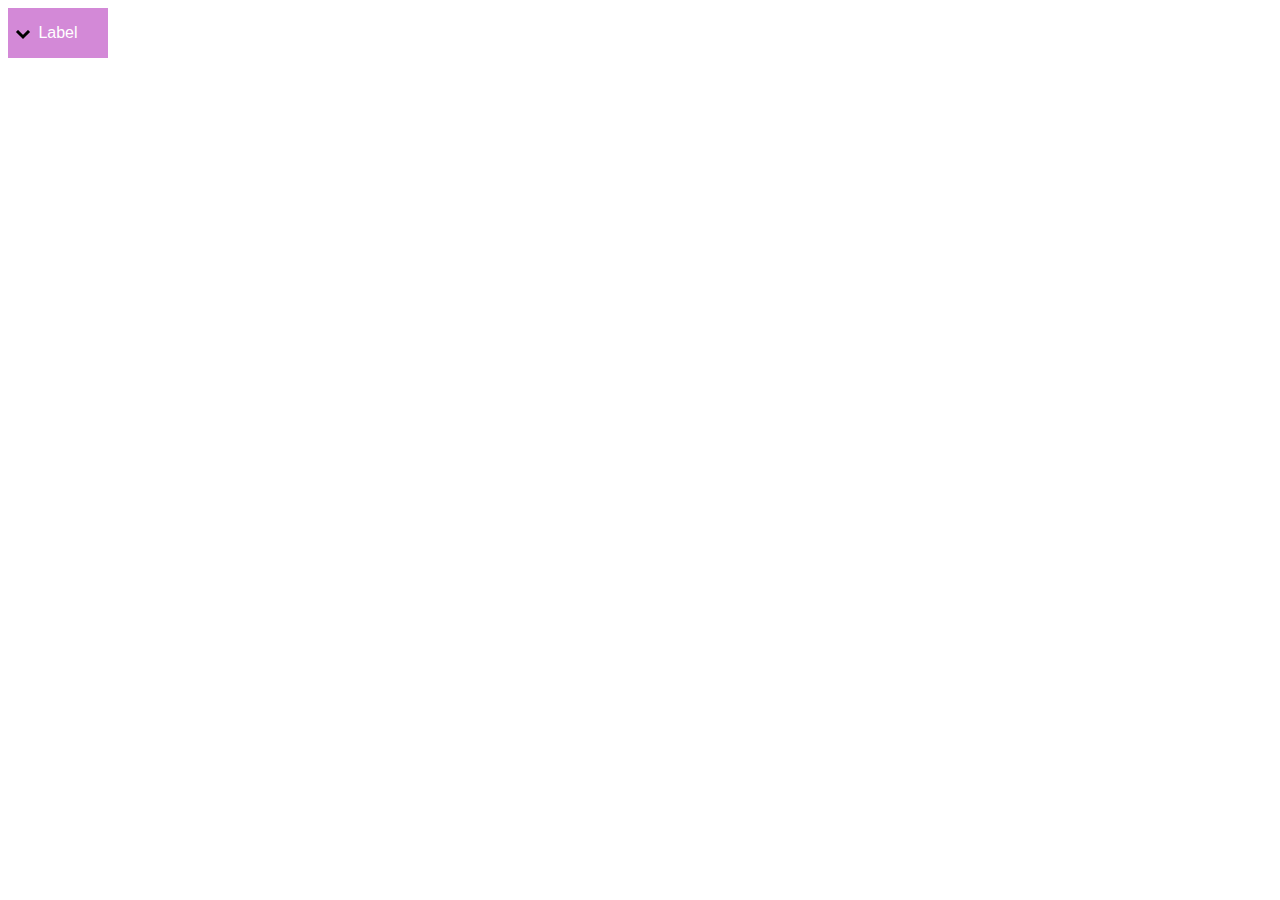
<file: SP - Ejercicios Tema 1/Ejercicio 01/index.html>
<!DOCTYPE html>
<html lang="en">
<head>
    <meta charset="UTF-8">
    <meta http-equiv="X-UA-Compatible" content="IE=edge">
    <meta name="viewport" content="width=device-width, initial-scale=1.0">
    <title>SP Ejercicio1.1</title>
    <link rel="stylesheet" href="style.css">

</head>

<body>

    
    <div onmouseover="show(aro);", onmouseout="showtwo(aro)", class="dropdown"> <!--cabecera | when the cursor is on or out *this* element, we change our arrow-->
        
        <span style="cursor:pointer"> <!-- features : cursor in HTML : https://www.educba.com/cursor-in-html/ -->
          
          <button class="dropbtn"> Label</button> 
          <i , id="aro", class="arrow down"></i>
          
          <div class="dropdown-content"> <!--cuerpo-->
            <a href="#">Item 1</a>
            <a href="#">Item 2</a>
            <a href="#">Item 3</a>
            <a href="#">Item 4</a>
          </div>
          
        </span>
    </div>

</body>

<script language="javascript">

  function show(btn){
    var btns = document.querySelectorAll('i');
    btn.classList.remove('down');
    btn.classList.add('up');
  }

  function showtwo(btn){
    var btns = document.querySelectorAll('i');
    btn.classList.remove('up');
    btn.classList.add('down');
  }

</script>

</html>
</file>
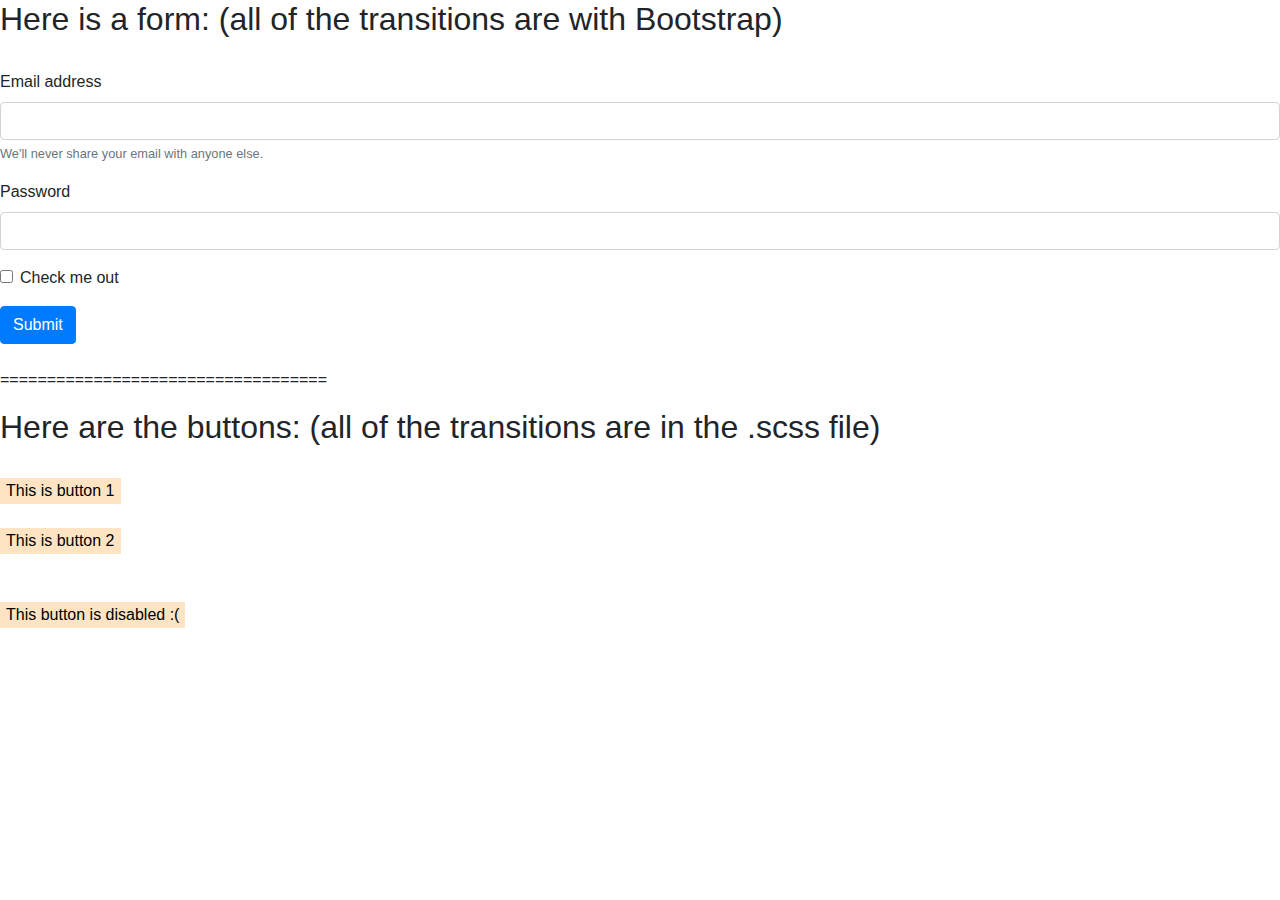
<file: SP - Ejercicios Tema 1/Ejercicio 02/index.html>
<!DOCTYPE html>
<html lang="en">
<head>

    <!--Bootstrap meta-->
    <meta charset="utf-8">
    <meta name="viewport" content="width=device-width, initial-scale=1, shrink-to-fit=no">
    
    <meta charset="UTF-8">
    <meta http-equiv="X-UA-Compatible" content="IE=edge">
    <meta name="viewport" content="width=device-width, initial-scale=1.0">
    <title>SP Ejercicio1.2</title>
    <link rel="stylesheet" href="style.css">

    <!--Bootstrap css-->
    <link rel="stylesheet" href="https://stackpath.bootstrapcdn.com/bootstrap/4.3.1/css/bootstrap.min.css" integrity="sha384-ggOyR0iXCbMQv3Xipma34MD+dH/1fQ784/j6cY/iJTQUOhcWr7x9JvoRxT2MZw1T" crossorigin="anonymous">

</head>

<body>

  <h2>Here is a form: (all of the transitions are with Bootstrap)</h2>
  <br>
  <!-- form with Bootstrap : https://getbootstrap.com/docs/4.4/components/forms/ -->
  <form>
    <div class="form-group">
      <label for="exampleInputEmail1">Email address</label>
      <input type="email" class="form-control" id="exampleInputEmail1" aria-describedby="emailHelp">
      <small id="emailHelp" class="form-text text-muted">We'll never share your email with anyone else.</small>
    </div>
    <div class="form-group">
      <label for="exampleInputPassword1">Password</label>
      <input type="password" class="form-control" id="exampleInputPassword1">
    </div>
    <div class="form-group form-check">
      <input type="checkbox" class="form-check-input" id="exampleCheck1">
      <label class="form-check-label" for="exampleCheck1">Check me out</label>
    </div>
    <button type="submit" class="btn btn-primary">Submit</button>
  </form>
  
  <br>
  <p>===================================</p>
  <h2>Here are the buttons: (all of the transitions are in the .scss file)</h2>
  <br>

  <button>This is button 1 </button>
  <br>
  <br>
  <button>This is button 2</button>
  <br>
  <br>
  <br>
  <button disabled>This button is disabled :(</button>

  <!--Bootstrap script-->
  <script src="https://code.jquery.com/jquery-3.3.1.slim.min.js" integrity="sha384-q8i/X+965DzO0rT7abK41JStQIAqVgRVzpbzo5smXKp4YfRvH+8abtTE1Pi6jizo" crossorigin="anonymous"></script>
  <script src="https://cdnjs.cloudflare.com/ajax/libs/popper.js/1.14.7/umd/popper.min.js" integrity="sha384-UO2eT0CpHqdSJQ6hJty5KVphtPhzWj9WO1clHTMGa3JDZwrnQq4sF86dIHNDz0W1" crossorigin="anonymous"></script>
  <script src="https://stackpath.bootstrapcdn.com/bootstrap/4.3.1/js/bootstrap.min.js" integrity="sha384-JjSmVgyd0p3pXB1rRibZUAYoIIy6OrQ6VrjIEaFf/nJGzIxFDsf4x0xIM+B07jRM" crossorigin="anonymous"></script>

</body>

<script language="javascript">



</script>

</html>
</file>
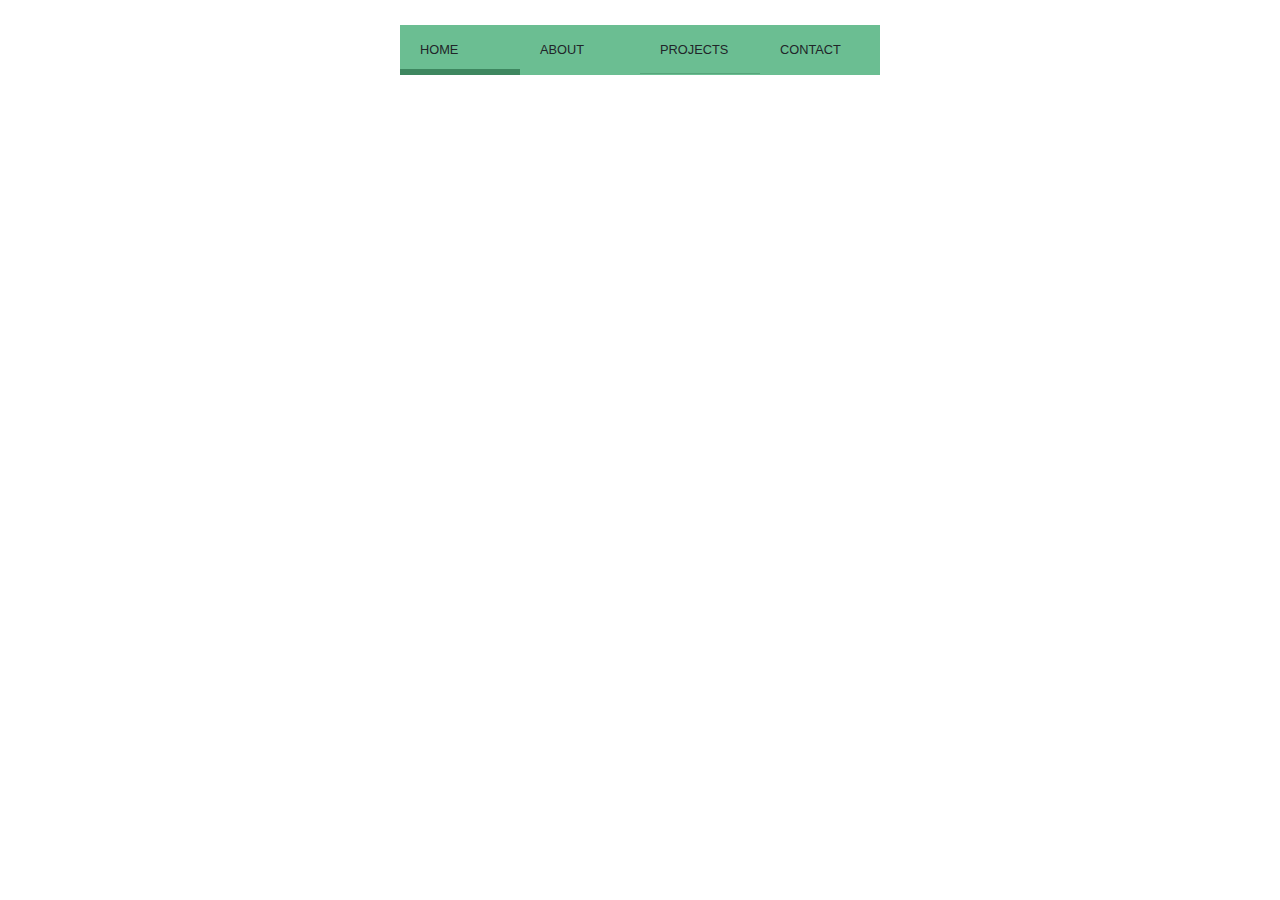
<file: SP - Ejercicios Tema 1/Ejercicio 03/index.html>
<!DOCTYPE html>
<html lang="en">
<head>

    <!--Bootstrap meta-->
    <meta charset="utf-8">
    <meta name="viewport" content="width=device-width, initial-scale=1, shrink-to-fit=no">
    
    <meta charset="UTF-8">
    <meta http-equiv="X-UA-Compatible" content="IE=edge">
    <meta name="viewport" content="width=device-width, initial-scale=1.0">
    <title>SP Ejercicio1.3</title>
    <link rel="stylesheet" href="style.css">

    <!--Bootstrap css-->
    <link rel="stylesheet" href="https://stackpath.bootstrapcdn.com/bootstrap/4.3.1/css/bootstrap.min.css" integrity="sha384-ggOyR0iXCbMQv3Xipma34MD+dH/1fQ784/j6cY/iJTQUOhcWr7x9JvoRxT2MZw1T" crossorigin="anonymous">

</head>

<body>

  <!-- reference for this exercice : https://www.sliderrevolution.com/resources/css-dropdown-menu/ -->
  <!-- another refecrence : https://css-tricks.com/the-checkbox-hack/ -->

  <nav>
    <ul id="main">
      <li>Home</li>
      <li>About</li>
      <li>Projects
        <ul  class="drop">
          <div>
          <li id="1">project 1</li>
          <li id="2">project 2</li>
          <li id="3">project 3</li>
          </div>
        </ul>
      </li>
      <li>Contact</li>
      <div id="marker"></div>
    </ul>
  </nav>

  <!--Bootstrap script-->
  <script src="https://code.jquery.com/jquery-3.3.1.slim.min.js" integrity="sha384-q8i/X+965DzO0rT7abK41JStQIAqVgRVzpbzo5smXKp4YfRvH+8abtTE1Pi6jizo" crossorigin="anonymous"></script>
  <script src="https://cdnjs.cloudflare.com/ajax/libs/popper.js/1.14.7/umd/popper.min.js" integrity="sha384-UO2eT0CpHqdSJQ6hJty5KVphtPhzWj9WO1clHTMGa3JDZwrnQq4sF86dIHNDz0W1" crossorigin="anonymous"></script>
  <script src="https://stackpath.bootstrapcdn.com/bootstrap/4.3.1/js/bootstrap.min.js" integrity="sha384-JjSmVgyd0p3pXB1rRibZUAYoIIy6OrQ6VrjIEaFf/nJGzIxFDsf4x0xIM+B07jRM" crossorigin="anonymous"></script>

</body>

<script language="javascript">

</script>

</html>
</file>
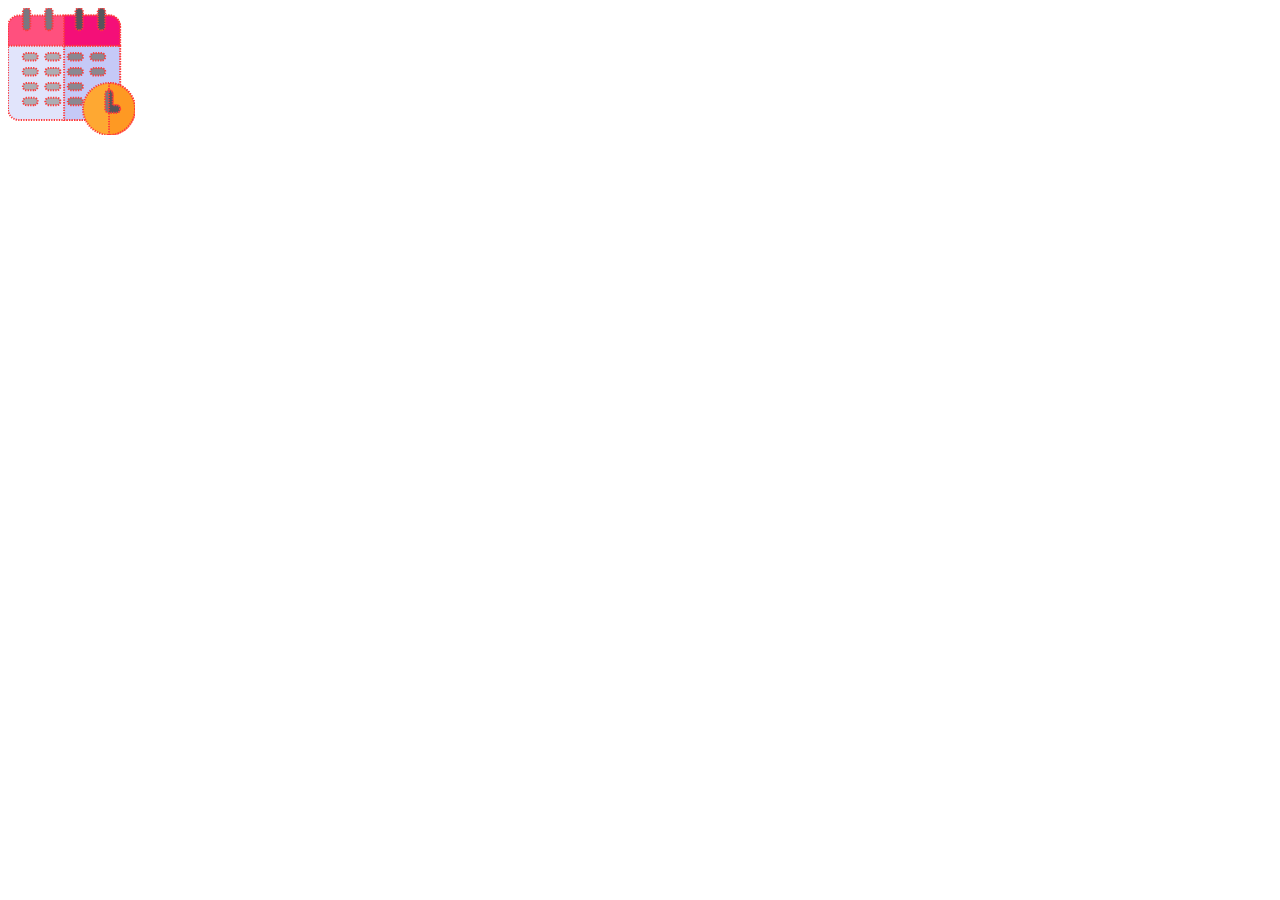
<file: SP - Ejercicios Tema 2/Ejercicio 1/index.html>
<!DOCTYPE html>
<html lang="en">
<head>
    <meta charset="UTF-8">
    <meta http-equiv="X-UA-Compatible" content="IE=edge">
    <meta name="viewport" content="width=device-width, initial-scale=1.0">
    <title>SP Ejercicio 2.1</title>
    <link rel="stylesheet" href="style.css">
</head>
<body>

    <svg class="mystroketest" data-name="calendar (5)" xmlns="http://www.w3.org/2000/svg" width="127" height="127">
        <path data-name="Path 3604" d="M112.1 37.7v63.2a11.1 11.1 0 0 1-11.2 11.2H11.2A11.1 11.1 0 0 1 0 101V37.7l7.4-8h97.3Z" fill="#e1e4fb"/>
        <path data-name="Path 3605" d="M112.1 37.7v63.2a11.1 11.1 0 0 1-11.2 11.2H56.1V29.8h48.6Z" fill="#c5c9f7"/>
        <path data-name="Path 3606" d="M112.1 18.6v19.1H0V18.6A11.1 11.1 0 0 1 11.2 7.4h89.7a11.1 11.1 0 0 1 11.2 11.2Z" fill="#ff507e"/>
        <path data-name="Path 3607" d="M112.1 18.6v19.1h-56V7.4h44.8a11.1 11.1 0 0 1 11.2 11.2Z" fill="#f40f78"/>
        <g data-name="Group 2803" fill="#7a7780">
          <path data-name="Path 3608" d="M18.6 22.3a3.7 3.7 0 0 1-3.7-3.7V3.7a3.7 3.7 0 1 1 7.4 0v14.9a3.7 3.7 0 0 1-3.7 3.7Z"/>
          <path data-name="Path 3609" d="M41 22.3a3.7 3.7 0 0 1-3.8-3.7V3.7a3.7 3.7 0 0 1 7.4 0v14.9a3.7 3.7 0 0 1-3.7 3.7Z"/>
        </g>
        <g data-name="Group 2804" fill="#57555c">
          <path data-name="Path 3610" d="M71.2 22.3a3.7 3.7 0 0 1-3.7-3.7V3.7a3.7 3.7 0 0 1 7.4 0v14.9a3.7 3.7 0 0 1-3.7 3.7Z"/>
          <path data-name="Path 3611" d="M93.5 22.3a3.7 3.7 0 0 1-3.7-3.7V3.7a3.7 3.7 0 1 1 7.4 0v14.9a3.7 3.7 0 0 1-3.7 3.7Z"/>
        </g>
        <g data-name="Group 2805" fill="#adacb2">
          <path data-name="Path 3612" d="M26 52.6h-7.4a3.7 3.7 0 0 1 0-7.5H26a3.7 3.7 0 0 1 0 7.5Z"/>
          <path data-name="Path 3613" d="M48.6 52.6H41a3.7 3.7 0 1 1 0-7.5h7.7a3.7 3.7 0 0 1 0 7.5Z"/>
        </g>
        <g data-name="Group 2806" fill="#8a8891">
          <path data-name="Path 3614" d="M71.2 52.6h-7.7a3.7 3.7 0 0 1 0-7.5h7.7a3.7 3.7 0 0 1 0 7.5Z"/>
          <path data-name="Path 3615" d="M93.5 52.6h-7.4a3.7 3.7 0 1 1 0-7.5h7.4a3.7 3.7 0 1 1 0 7.5Z"/>
        </g>
        <g data-name="Group 2807" fill="#adacb2">
          <path data-name="Path 3616" d="M26 67.5h-7.4a3.7 3.7 0 1 1 0-7.5H26a3.7 3.7 0 1 1 0 7.5Z"/>
          <path data-name="Path 3617" d="M48.6 67.5H41a3.7 3.7 0 1 1 0-7.5h7.7a3.7 3.7 0 0 1 0 7.5Z"/>
        </g>
        <g data-name="Group 2808" fill="#8a8891">
          <path data-name="Path 3618" d="M71.2 67.5h-7.7a3.7 3.7 0 1 1 0-7.5h7.7a3.7 3.7 0 1 1 0 7.5Z"/>
          <path data-name="Path 3619" d="M93.5 67.5h-7.4a3.7 3.7 0 1 1 0-7.5h7.4a3.7 3.7 0 1 1 0 7.5Z"/>
        </g>
        <g data-name="Group 2809" fill="#adacb2">
          <path data-name="Path 3620" d="M26 82.3h-7.4a3.7 3.7 0 0 1 0-7.4H26a3.7 3.7 0 0 1 0 7.4Z"/>
          <path data-name="Path 3621" d="M48.6 82.3H41a3.7 3.7 0 0 1 0-7.4h7.7a3.7 3.7 0 0 1 0 7.4Z"/>
        </g>
        <path data-name="Path 3622" d="M71.2 82.3h-7.7a3.7 3.7 0 0 1 0-7.4h7.7a3.7 3.7 0 0 1 0 7.4Z" fill="#8a8891"/>
        <g data-name="Group 2810" fill="#adacb2">
          <path data-name="Path 3623" d="M26 97.2h-7.4a3.7 3.7 0 1 1 0-7.4H26a3.7 3.7 0 1 1 0 7.4Z"/>
          <path data-name="Path 3624" d="M48.6 97.2H41a3.7 3.7 0 1 1 0-7.4h7.7a3.7 3.7 0 1 1 0 7.4Z"/>
        </g>
        <path data-name="Path 3625" d="M71.2 97.2h-7.7a3.7 3.7 0 1 1 0-7.4h7.7a3.7 3.7 0 1 1 0 7.4Z" fill="#8a8891"/>
        <path data-name="Path 3626" d="M101 74.9a26 26 0 1 0 26 26 26 26 0 0 0-26-26Z" fill="#fea832"/>
        <path data-name="Path 3627" d="M127 101a26 26 0 0 1-26 26V74.9a26 26 0 0 1 26 26Z" fill="#fe9923"/>
        <path data-name="Path 3628" d="M112.1 101a3.7 3.7 0 0 1-3.7 3.7h-7.5a3.7 3.7 0 0 1-3.7-3.8V86.1a3.7 3.7 0 1 1 7.5 0v11.1h3.7a3.7 3.7 0 0 1 3.7 3.7Z" fill="#7a7780"/>
        <path data-name="Path 3629" d="M112.1 101a3.7 3.7 0 0 1-3.7 3.7h-7.5V82.3a3.7 3.7 0 0 1 3.8 3.8v11.1h3.7a3.7 3.7 0 0 1 3.7 3.7Z" fill="#57555c"/>
      </svg>
      

</body>
</html>
</file>
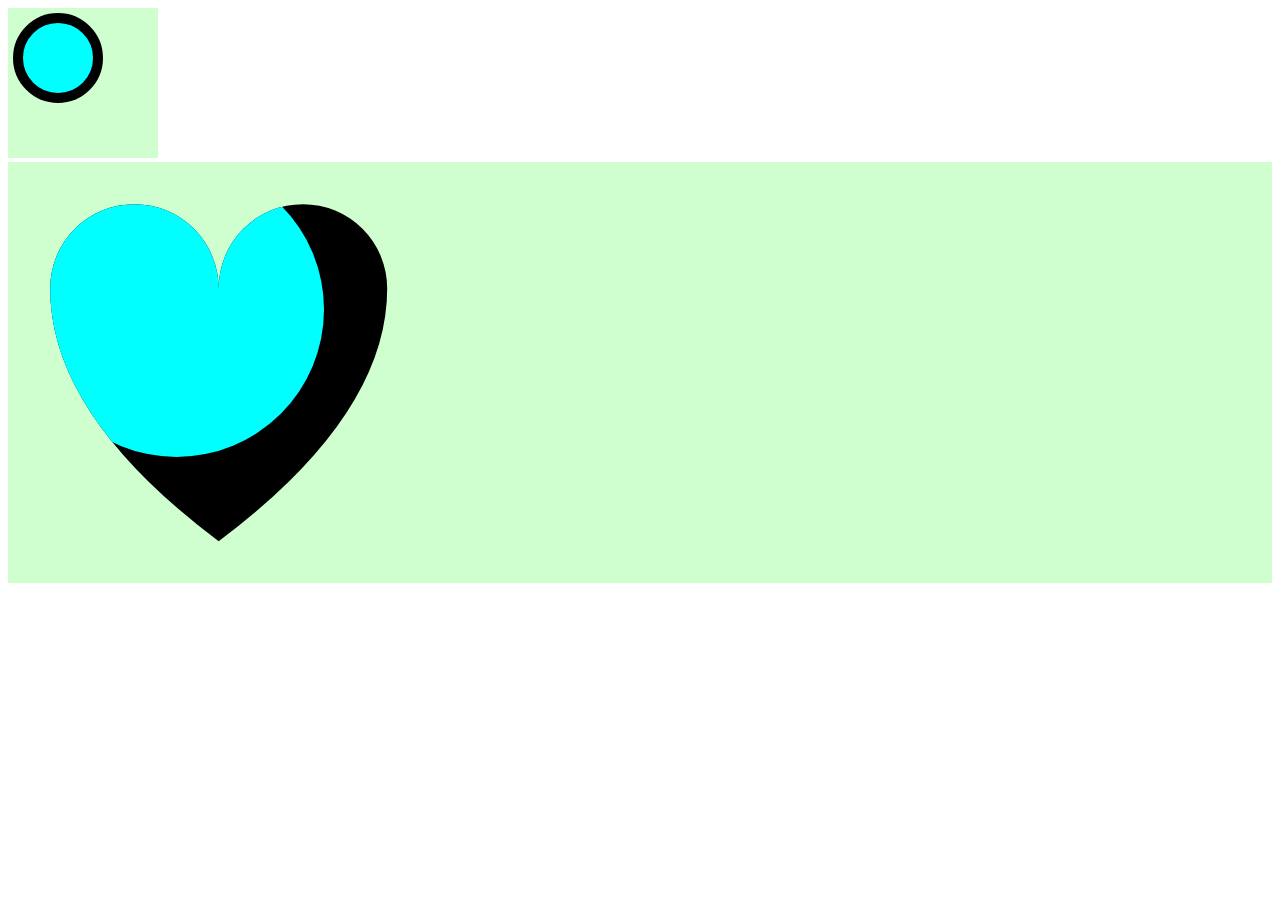
<file: SP - Ejercicios Tema 2/Ejercicio 2/index.html>
<!DOCTYPE html>
<html lang="en">
<head>
    <meta charset="UTF-8">
    <meta http-equiv="X-UA-Compatible" content="IE=edge">
    <meta name="viewport" content="width=device-width, initial-scale=1.0">
    <title>SP Ejercicio 2.1</title>
    <link rel="stylesheet" href="style.css">
</head>
<body>

  <!--defs-->
  <!-- reference : https://www.geeksforgeeks.org/svg-defs-element/ -->
  <svg width="150px" height="150px">

    <defs>
      <circle id="ele" cx="50" cy="50" 
              r="40" stroke="black" 
              stroke-width="10"/>
    </defs>

  <use xlink:href="#ele" fill="aqua" />
  </svg>

  <!--clippath-->
  <svg viewBox="0 0 300 100">
    <clipPath id="myClip">
      <!-- sketch of animation/clippath -->
      <circle cx="40" cy="35" r="35" />
    </clipPath>
  
    <!-- heart without stroke -->
    <!-- it's possible to put another shape with this generator for example: https://yqnn.github.io/svg-path-editor/-->
    <path id="heart" d="M10,30 A20,20,0,0,1,50,30 A20,20,0,0,1,90,30 Q90,60,50,90 Q10,60,10,30 Z" />
  
    <!-- heart with stroke -->
    <use clip-path="url(#myClip)" xlink:href="#heart" fill="aqua" />
  </svg>

</body>
</html>
</file>
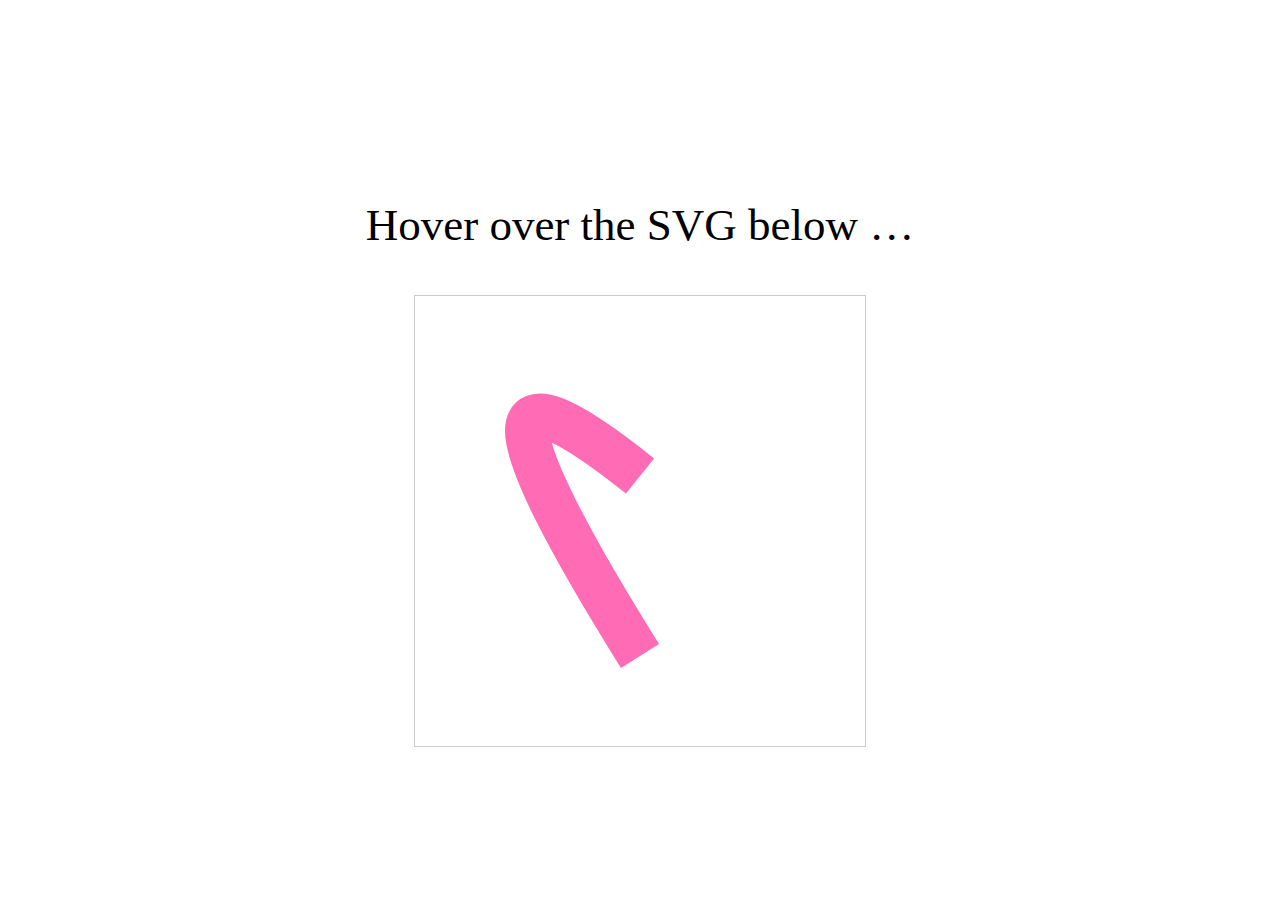
<file: SP - Ejercicios Tema 3/Ejercicio 2/index.html>
<!DOCTYPE html>
<html lang="en">
<head>
    <meta charset="UTF-8">
    <meta http-equiv="X-UA-Compatible" content="IE=edge">
    <meta name="viewport" content="width=device-width, initial-scale=1.0">
    <link rel="stylesheet" href="style.css">
    <title>Ejercicio 3.2 SP</title>
</head>
<body>
    <p>Hover over the SVG below …</p>
    <svg viewBox="0 0 10 10">
    <path d="M5,4 Q 0,0 5,8" />
</svg>
</body>
</html>
</file>
<file: SP - Ejercicios Tema 1/Ejercicio 01/style.css>
/* Dropdown Button */
.dropbtn {
  background-color: #a204aa78;
  color: white;
  width: 100px;
  height: 50px;
  font-size: 16px;
  border: none;
}

/* The container <div> - needed to position the dropdown content */
.dropdown {
  position: relative;
  display: inline-block;
}

/* Dropdown Content (Hidden by Default) */
.dropdown-content {
  display: none;
  position: absolute;
  background-color: #f1f1f1;
  min-width: 160px;
  -webkit-box-shadow: 0px 8px 16px 0px rgba(0, 0, 0, 0.2);
          box-shadow: 0px 8px 16px 0px rgba(0, 0, 0, 0.2);
  z-index: 1;
  overflow: hidden;
}

.dropdown-arrow {
  height: 0;
  width: 0;
  border-left: 10px solid transparent;
  border-right: 10px solid transparent;
  border-top: 10px solid #333;
  position: relative;
  top: 45px;
  left: 350px;
}

/* Links inside the dropdown */
.dropdown-content a {
  color: black;
  padding: 12px 16px;
  text-decoration: none;
  display: block;
}

/* Change color of dropdown links on hover */
.dropdown-content a:hover {
  background-color: #ddd;
}

/* Show the dropdown menu on hover */
.dropdown:hover .dropdown-content {
  display: block;
}

.dropdown:hover .dropdown-arrow {
  top: 35px;
  border-left: 10px solid transparent;
  border-right: 10px solid transparent;
  border-bottom: 10px solid #333;
  border-top: 10px solid transparent;
}

/* Change the background color of the dropdown button when the dropdown content is shown */
.dropdown:hover .dropbtn {
  background-color: #a204aad3;
}

.arrow {
  border: solid black;
  border-width: 0 3px 3px 0;
  display: inline-block;
  padding: 3px;
}

.right {
  transform: rotate(-45deg);
  -webkit-transform: rotate(-45deg);
}

.left {
  transform: rotate(135deg);
  -webkit-transform: rotate(135deg);
}

.up {
  transform: rotate(-135deg);
  -webkit-transform: rotate(-135deg);
  position: fixed;
  width: 1px;
  height: 1px;
  left: 18px;
  top: 27px;
}

.down {
  transform: rotate(45deg);
  -webkit-transform: rotate(45deg);
  position: fixed;
  width: 1px;
  height: 1px;
  left: 18px;
  top: 27px;
}
/*# sourceMappingURL=style.css.map */
</file>
<file: SP - Ejercicios Tema 1/Ejercicio 02/style.css>
button {
  border: 0;
  border-radius: 3px;
  color: black;
  -webkit-box-shadow: 0 0 0 0 rgba(252, 164, 56, 0);
          box-shadow: 0 0 0 0 rgba(252, 164, 56, 0);
  background-color: bisque;
  -webkit-transition-property: background-color, -webkit-box-shadow;
  transition-property: background-color, -webkit-box-shadow;
  transition-property: background-color, box-shadow;
  transition-property: background-color, box-shadow, -webkit-box-shadow;
  -webkit-transition-duration: 450ms;
          transition-duration: 450ms;
  -webkit-transition-timing-function: ease;
          transition-timing-function: ease;
  -webkit-transition-delay: 0;
          transition-delay: 0;
}

button:hover {
  background-color: #fb8d06;
  -webkit-transition: background-color 450ms ease;
  transition: background-color 450ms ease;
}

button:focus {
  -webkit-box-shadow: 0 0 0 4px rgba(252, 164, 56, 0.6);
          box-shadow: 0 0 0 4px rgba(252, 164, 56, 0.6);
  outline: 0px !important;
  -webkit-appearance: none;
  -webkit-transition-property: background-color, -webkit-box-shadow;
  transition-property: background-color, -webkit-box-shadow;
  transition-property: background-color, box-shadow;
  transition-property: background-color, box-shadow, -webkit-box-shadow;
  -webkit-transition-duration: 450ms;
          transition-duration: 450ms;
  -webkit-transition-timing-function: ease;
          transition-timing-function: ease;
  -webkit-transition-delay: 0;
          transition-delay: 0;
}

button:disabled {
  -webkit-transition-property: background-color, -webkit-box-shadow;
  transition-property: background-color, -webkit-box-shadow;
  transition-property: background-color, box-shadow;
  transition-property: background-color, box-shadow, -webkit-box-shadow;
  -webkit-transition-duration: 450ms;
          transition-duration: 450ms;
  -webkit-transition-timing-function: ease;
          transition-timing-function: ease;
  -webkit-transition-delay: 0;
          transition-delay: 0;
}
/*# sourceMappingURL=style.css.map */
</file>
<file: SP - Ejercicios Tema 1/Ejercicio 03/style.css>
* {
  -webkit-box-sizing: border-box;
          box-sizing: border-box;
}

body {
  font-family: 'Open Sans', sans-serif;
  background: #374954;
  color: white;
  text-align: center;
}

#main {
  float: none;
  position: absolute;
  top: 50%;
  left: 50%;
  -webkit-transform: translate(-50%, -50%);
          transform: translate(-50%, -50%);
  width: 480px;
  height: 50px;
  position: relative;
  list-style: none;
  background: #6BBE92;
  font-weight: 400;
  font-size: 0;
  text-transform: uppercase;
  display: inline-block;
  padding: 0;
  margin: 50px auto;
}

#main li {
  font-size: 0.8rem;
  display: inline-block;
  position: relative;
  padding: 15px 20px;
  cursor: pointer;
  z-index: 5;
  min-width: 120px;
}

li {
  float: none;
  position: absolute;
  margin: 0;
}

.drop {
  overflow: hidden;
  list-style: none;
  position: absolute;
  padding: 0;
  width: 100%;
  left: 0;
  top: 48px;
}

.drop div {
  -webkit-transform: translate(0, -100%);
  transform: translate(0, -100%);
  -webkit-transition: all 0.5s 0.1s;
  transition: all 0.5s 0.1s;
  position: relative;
}

.drop li {
  display: block;
  padding: 0;
  width: 100%;
  background: #3E8760;
  -webkit-transition-property: background-color, -webkit-box-shadow;
  transition-property: background-color, -webkit-box-shadow;
  transition-property: background-color, box-shadow;
  transition-property: background-color, box-shadow, -webkit-box-shadow;
  -webkit-transition-duration: 450ms;
          transition-duration: 450ms;
  -webkit-transition-timing-function: ease;
          transition-timing-function: ease;
  -webkit-transition-delay: 0;
          transition-delay: 0;
}

.drop li:hover {
  background-color: rgba(121, 208, 163, 0.738);
  -webkit-transition: background-color 450ms ease;
  transition: background-color 450ms ease;
}

#marker {
  height: 6px;
  background: #3E8760 !important;
  position: absolute;
  bottom: 0;
  width: 120px;
  z-index: 2;
  -webkit-transition: all 0.35s;
  transition: all 0.35s;
}

#main li:nth-child(1):hover ul div {
  -webkit-transform: translate(0, 0);
  transform: translate(0, 0);
}

#main li:nth-child(1):hover ~ #marker {
  -webkit-transform: translate(0px, 0);
  transform: translate(0px, 0);
}

#main li:nth-child(2):hover ul div {
  -webkit-transform: translate(0, 0);
  transform: translate(0, 0);
}

#main li:nth-child(2):hover ~ #marker {
  -webkit-transform: translate(120px, 0);
  transform: translate(120px, 0);
}

#main li:nth-child(3):hover ul div {
  -webkit-transform: translate(0, 0);
  transform: translate(0, 0);
}

#main li:nth-child(3):hover ~ #marker {
  -webkit-transform: translate(240px, 0);
  transform: translate(240px, 0);
}

#main li:nth-child(4):hover ul div {
  -webkit-transform: translate(0, 0);
  transform: translate(0, 0);
}

#main li:nth-child(4):hover ~ #marker {
  -webkit-transform: translate(360px, 0);
  transform: translate(360px, 0);
}
/*# sourceMappingURL=style.css.map */
</file>
<file: SP - Ejercicios Tema 2/Ejercicio 1/style.css>
.filter-blue {
  -webkit-filter: invert(1) sepia(1) saturate(5) hue-rotate(175deg);
          filter: invert(1) sepia(1) saturate(5) hue-rotate(175deg);
}

.mystroketest {
  stroke: #ff3939;
  stroke-width: 2px;
  stroke-dasharray: 1%;
}

/*
other references : https://css-tricks.com/using-svg/ 
                   https://stackoverflow.com/questions/24933430/img-src-svg-changing-the-styles-with-css 
*/
.fill2 {
  fill: #ace63c;
}

.svg_exmp {
  background-color: #09dada;
}

.svg_exmp .circle_01 {
  width: 5000px;
  height: 5000px;
  fill: salmon;
  stroke: #fa5644;
  stroke-width: 5px;
}
/*# sourceMappingURL=style.css.map */
</file>
<file: SP - Ejercicios Tema 2/Ejercicio 2/style.css>
svg {
  background-color: rgba(163, 255, 163, 0.518);
}

@-webkit-keyframes openYourHeart {
  from {
    r: 0;
  }
  to {
    r: 60px;
  }
}

@keyframes openYourHeart {
  from {
    r: 0;
  }
  to {
    r: 60px;
  }
}

#myClip circle {
  -webkit-animation: openYourHeart 5s infinite;
          animation: openYourHeart 5s infinite;
}
/*# sourceMappingURL=style.css.map */
</file>
<file: SP - Ejercicios Tema 3/Ejercicio 2/style.css>
svg path {
  -webkit-transition: d 0.35s;
  transition: d 0.35s;
}

svg:hover path {
  d: path("M5,4 Q 10,0 5,8");
}

/** other styles **/
body {
  width: 100vw;
  height: 100vh;
  margin: 0;
  padding: 0;
  display: -webkit-box;
  display: -ms-flexbox;
  display: flex;
  -webkit-box-orient: vertical;
  -webkit-box-direction: normal;
      -ms-flex-direction: column;
          flex-direction: column;
  -webkit-box-align: center;
      -ms-flex-align: center;
          align-items: center;
  -webkit-box-pack: center;
      -ms-flex-pack: center;
          justify-content: center;
}

svg {
  outline: 1px solid #ccc;
  width: 50vmin;
  height: 50vmin;
  cursor: pointer;
  display: block;
}

p {
  font-size: 5vmin;
}

svg path {
  fill: transparent;
  stroke: #ff6bb5;
}
/*# sourceMappingURL=style.css.map */
</file>
